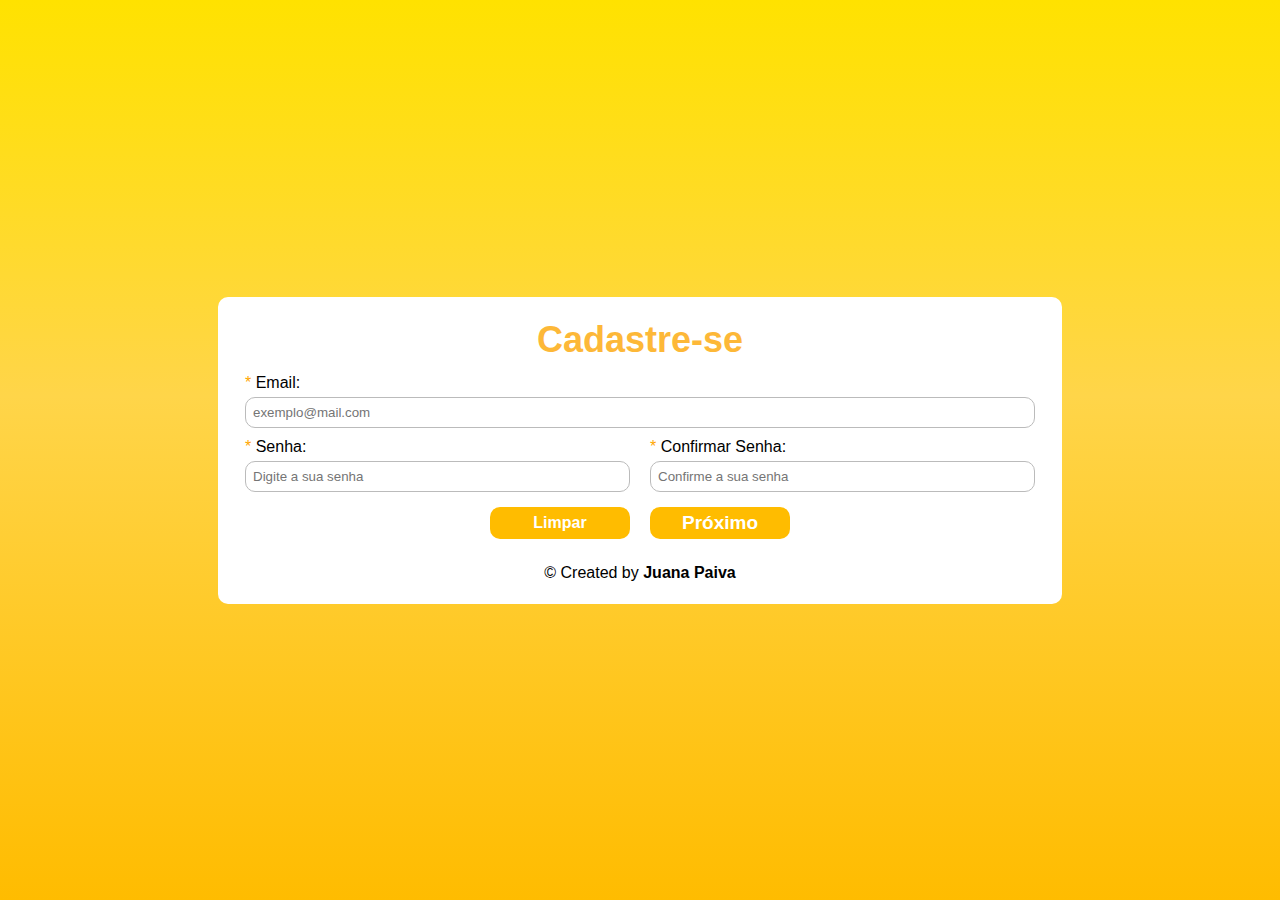
<file: index.html>
<!DOCTYPE html>
<html lang="pt-br">

  <head>
    <meta charset="UTF-8">
    <meta name="viewport" content="width=device-width, initial-scale=1.0">

    <title>Página de Cadastro</title>

    <link rel="stylesheet" href="css/main.css">
    <link rel="stylesheet" href="css/responsivity.css">
  </head>

  <body class="flex-row">
    <div class="container">
      <header>
        <h1>Cadastre-se</h1>
      </header>

      <main>
        <!-- Action doesn't work on Github -->
        <form method="POST">
          <section id="main">
            <div class="row">
              <div class="group">
                <label for="email">
                  <span>*</span>
                  Email:</label>
                <input type="email" name="email" id="email" placeholder="exemplo@mail.com" required="required">
              </div>
            </div>

            <div class="row">
              <div class="group">
                <label for="password">
                  <span>*</span>
                  Senha:</label>
                <input type="password" name="password" id="password" placeholder="Digite a sua senha" required="required">
              </div>
              <div class="group">
                <label for="password2">
                  <span>*</span>
                  Confirmar Senha:</label>
                <input type="password" name="password2" id="password2" placeholder="Confirme a sua senha" required="required">
              </div>
            </div>

            <div class="buttons flex-row">
              <button type="reset">Limpar</button>
              <a href="datas.html" class="flex-row">Próximo</a>
            </div>
          </section>
        </form>
      </main>

      <footer>
        &copy; Created by
        <a href="https://www.linkedin.com/in/juana-paiva/" target="_blank">Juana Paiva</a>
      </footer>
    </div>
  </body>

</html>
</file>
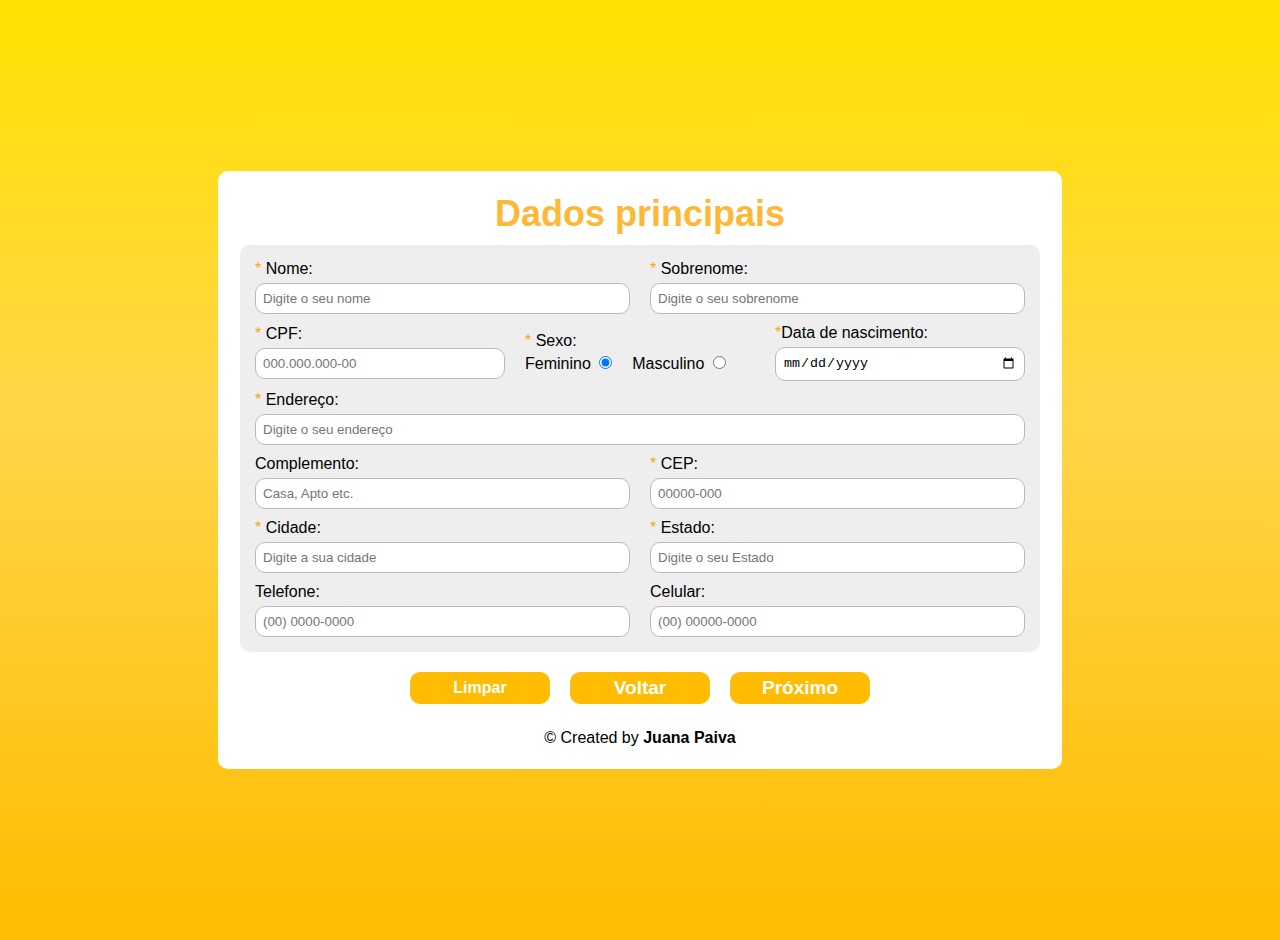
<file: datas.html>
<!DOCTYPE html>
<html lang="en">
  <head>
    <meta charset="UTF-8">
    <meta name="viewport" content="width=device-width, initial-scale=1.0">

    <title>Dados principais</title>

    <link rel="stylesheet" href="css/main.css">
    <link rel="stylesheet" href="css/responsivity.css">
  </head>

  <body id="datas" class="flex-row">
    <div class="container">
      <header>
        <h1>Dados principais</h1>
      </header>

      <main>
        <!-- Action doesn't work on Github -->
        <form method="POST">
          <section id="datas">
            <div class="row">
              <div class="group">
                <label for="name">
                  <span>*</span>
                  Nome:</label>
                <input type="text" name="name" id="name" placeholder="Digite o seu nome" required="required">
              </div>
              <div class="group">
                <label for="surname">
                  <span>*</span>
                  Sobrenome:</label>
                <input type="text" name="surname" id="surname" placeholder="Digite o seu sobrenome" required="required">
              </div>
            </div>

            <div class="row">
              <div class="group">
                <label for="cpf">
                  <span>*</span>
                  CPF:</label>
                <input type="number" name="cpf" id="cpf" placeholder="000.000.000-00" required="required">
              </div>
              <div class="group">
                <label for="gender">
                  <span>*</span>
                  Sexo:</label>
                <div class="gender flex-row">
                  <div class="female">
                    <label for="f">Feminino</label>
                    <input type="radio" name="gender" id="f" checked="checked">
                  </div>
                  <div class="male">
                    <label for="m">Masculino</label>
                    <input type="radio" name="gender" id="m">
                  </div>
                </div>
              </div>
              <div class="group">
                <label for="birth-date">
                  <span>*</span>Data de nascimento:</label>
                <input type="date" name="birth-date" id="birth-date" required>
              </div>
            </div>

            <div class="row">
              <div class="group">
                <label for="address">
                  <span>*</span>
                  Endereço:</label>
                <input type="text" name="address" id="address" placeholder="Digite o seu endereço" required="required">
              </div>
            </div>

            <div class="row">
              <div class="group">
                <label for="complement">Complemento:</label>
                <input type="text" name="complement" id="complement" placeholder="Casa, Apto etc.">
              </div>
              <div class="group">
                <label for="cep">
                  <span>*</span>
                  CEP:</label>
                <input type="number" name="cep" id="cep" placeholder="00000-000" required="required">
              </div>
            </div>

            <div class="row">
              <div class="group">
                <label for="city">
                  <span>*</span>
                  Cidade:</label>
                <input type="text" name="city" id="city" placeholder="Digite a sua cidade" required="required">
              </div>
              <div class="group">
                <label for="uf">
                  <span>*</span>
                  Estado:</label>
                <input type="text" name="uf" id="uf" placeholder="Digite o seu Estado" required="required">
              </div>
            </div>

            <div class="row">
              <div class="group">
                <label for="phone">Telefone:</label>
                <input type="number" name="phone" id="phone" placeholder="(00) 0000-0000">
              </div>
              <div class="group">
                <label for="cel">Celular:</label>
                <input type="number" name="cel" id="cel" placeholder="(00) 00000-0000">
              </div>
            </div>
          </section>

          <div class="buttons flex-row">
            <button type="reset">Limpar</button>
            <a href="index.html" class="flex-row">Voltar</a>
            <a href="final-page.html" class="flex-row">Próximo</a>
          </div>
        </form>
      </main>

      <footer>
        &copy; Created by
        <a href="https://www.linkedin.com/in/juana-paiva/" target="_blank">Juana Paiva</a>
      </footer>
    </div>
  </body>
</html>
</file>
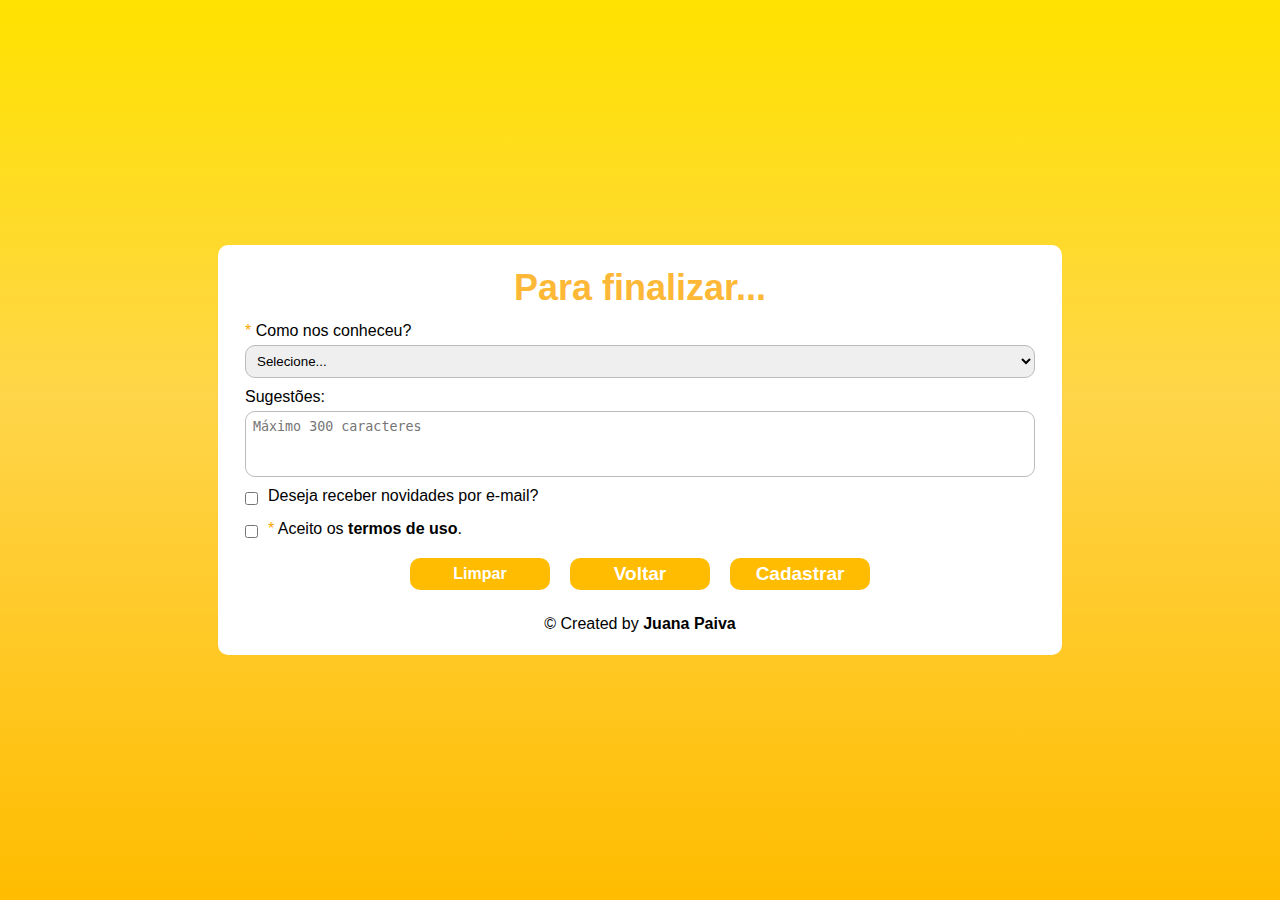
<file: final-page.html>
<!DOCTYPE html>
<html lang="en">
  <head>
    <meta charset="UTF-8">
    <meta name="viewport" content="width=device-width, initial-scale=1.0">

    <title>Final</title>

    <link rel="stylesheet" href="css/main.css">
    <link rel="stylesheet" href="css/responsivity.css">
  </head>

  <body class="flex-row">
    <div class="container">
      <header>
        <h1>Para finalizar...</h1>
      </header>
      <main>
        <!-- Action doesn't work on Github -->
        <form method="POST">
        <section id="comments">
          <div class="row">
            <div class="group">
              <label for="how">
                <span>*</span>
                Como nos conheceu?</label>
              <select name="how" id="how" required="required">
                <option value="0" disabled selected>Selecione...</option>
                <option value="friend">Através de um amigo</option>
                <option value="ads">Através de uma propaganda</option>
                <option value="study">Através da escola/faculdade</option>
                <option value="youtube">Através do Youtube</option>
                <option value="other">Outro</option>
              </select>
            </div>
          </div>

          <div class="row">
            <div class="group">
              <label for="sugestions">Sugestões:</label>
              <textarea name="sugestions" id="sugestions" maxlength="300" placeholder="Máximo 300 caracteres"></textarea>
            </div>
          </div>
        </section>

        <section id="terms">
          <div class="row">
            <input type="checkbox" name="notif-accepted" id="notif-accepted">
            <label for="notif-accepted">Deseja receber novidades por e-mail?</label>
          </div>

          <div class="row">
            <input type="checkbox" name="terms-accepted" id="terms-accepted" required="required">
            <label for="terms-accepted">
              <span>*</span>
              Aceito os
              <a href="#" target="_blank">termos de uso</a>.</label>
          </div>
        </section>

        <div class="buttons flex-row">
          <button type="reset">Limpar</button>
          <a href="datas.html" class="flex-row">Voltar</a>
          <a href="success.html" class="last-button flex-row">Cadastrar</a>
        </div>
      </main>

      <footer>
        &copy; Created by
        <a href="https://www.linkedin.com/in/juana-paiva/" target="_blank">Juana Paiva</a>
      </footer>
    </form>
  </div>
</body>
</html>
</file>
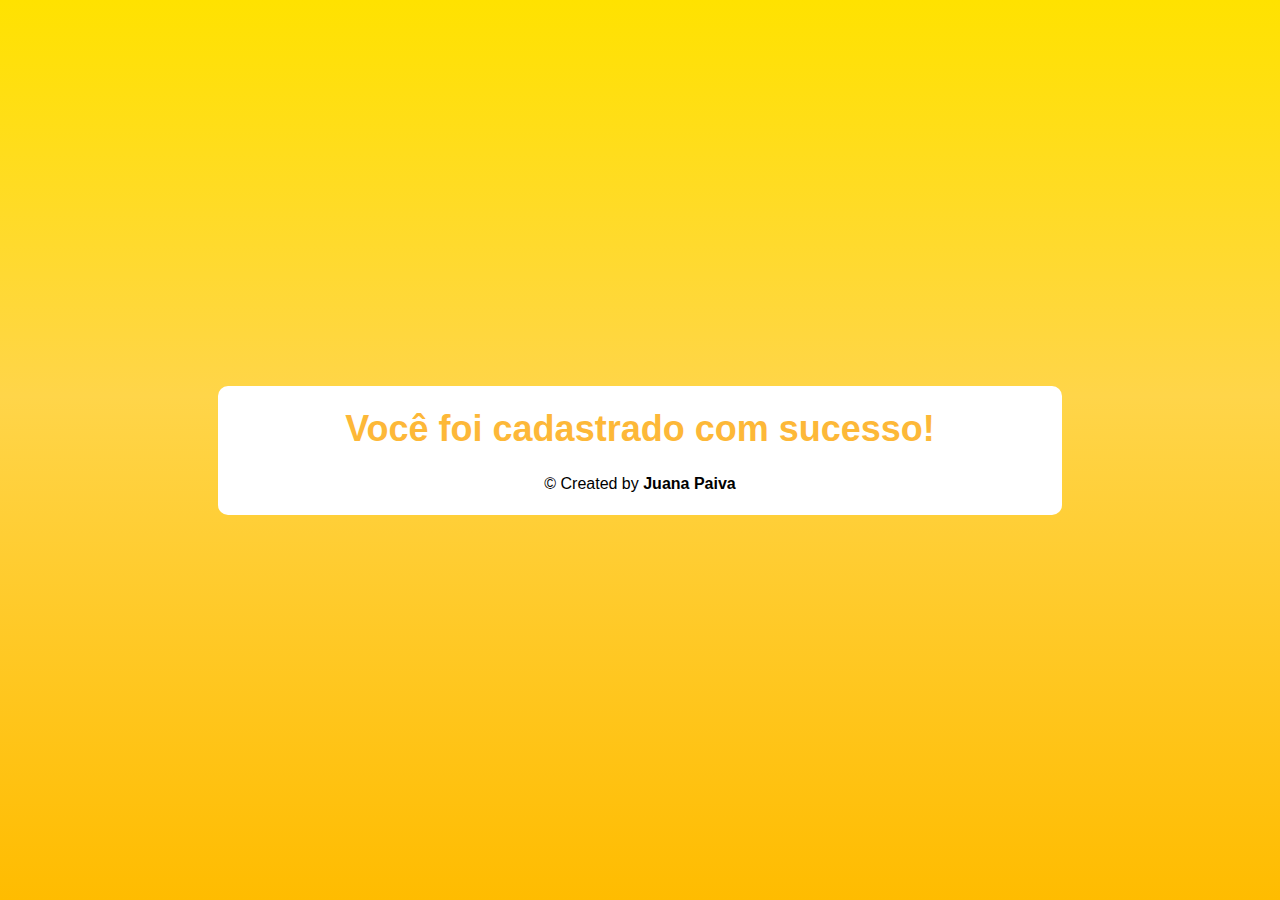
<file: success.html>
<!DOCTYPE html>
<html lang="pt-br">

<head>
  <meta charset="UTF-8">
  <meta name="viewport" content="width=device-width, initial-scale=1.0">

  <title>Cadastrado com sucesso!</title>

  <link rel="stylesheet" href="css/main.css">
  <link rel="stylesheet" href="css/responsivity.css">
</head>

<body class="flex-row">
  <div class="container success">
    <header>
      <h1>Você foi cadastrado com sucesso!</h1>
    </header>

    <footer>
      &copy; Created by
      <a href="https://www.linkedin.com/in/juana-paiva/" target="_blank">Juana Paiva</a>
    </footer>
  </div>
</body>

</html>
</file>
<file: css/main.css>
* {
  margin: 0;
}

.flex-row {
  display: flex;
}

.flex-column {
  display: flex;
  flex-direction: column;
}

body {
  justify-content: center;
  align-items: center;
  height: 100vh;
  font-family: 'Gill Sans', 'Gill Sans MT', Calibri, 'Trebuchet MS', sans-serif;
  background: rgb(255,226,0);
  background: linear-gradient(180deg, rgba(255,226,0,1) 0%, rgba(255,213,73,1) 44%, rgba(255,188,0,1) 100%);
}

.container {
  width: 100%;
  max-width: 800px;
  padding: 22px;
  border-radius: 10px;
  background-color: #fff;
}

/* Header */

header {
  width: 100%;
  margin-bottom: 8px;
  text-align: center;
}

h1 {
  font-family: 'Segoe UI', Tahoma, Geneva, Verdana, sans-serif;
  font-size: 36px;
  color: #fdb838;
}

/* Form */

.row {
  display: flex;
  align-items: center;
  padding: 5px;
}

.group {
  display: flex;
  flex-direction: column;
  flex: 1;
}

.group:nth-child(even) {
  margin-left: 20px;
}

input, select, textarea, button {
  padding: 7px;
  border-radius: 10px;
  border: 1px solid #bbb;
}

input:focus, select:focus, textarea:focus {
  outline: 0;
  border: 1px solid #ffa600;
}

label {
  margin-bottom: 5px;
}

span {
  color: #ffa600;
}

.gender label {
  margin-right: 4px;
}

.gender input {
  margin-right: 20px;
}

textarea {
  height: 50px;
  resize: none;
}

#notif-accepted, #terms-accepted {
  margin-right: 10px;
}

/* Second Section */

#datas {
  padding: 10px;
  border-radius: 10px;
  margin: 10px 0;
  background-color: #eee;
}

/* Terms Section */

#terms a {
  font-weight: bold;
  text-decoration: none;
  color: #000;
}

#terms a:hover {
  color: #ffa600;
}

/* Buttons */

.buttons {
  justify-content: center;
}

button,
.buttons a {
  width: 100%;
  max-width: 140px;
  border: none;
  margin: 10px 10px 0 10px;

  font-size: 16px;
  font-weight: bold;
  color: #fff;

  background-color: #ffbc00;
}

.buttons a {
  justify-content: center;
  align-items: center;

  border-radius: 10px;

  font-size: 19px;
  text-decoration: none;
  color: #fff;
}

button:hover,
.buttons a:hover {
  background-color: #ffca39;
  cursor: pointer;
}

/* Footer */

footer {
  margin-top: 25px;
  text-align: center;
}

footer a {
  font-weight: bold;
  text-decoration: none;
  color: #000;
  transition: 0.3s;
}

footer a:hover {
  color: #ffa600;
}

/* Success Page */

.success {
  text-align: center;
}
</file>
<file: css/responsivity.css>
@media (max-width: 835px) {
  body {
    padding: 24px 0;
  }
  .container {
    margin-left: 20px;
    margin-right: 20px;
  }
}

@media (max-width: 600px) {
  #datas {
    height: 100%;
  
  }
  .row {
    display: block;
  }

  .group:nth-child(even) {
    margin-left: 0;
    margin-top: 15px;
  }
}

@media (max-width: 420px) {
  h1 {
    font-size: 32px;
  }

  button,
  .buttons a {
    margin-left: 3px;
    margin-right: 3px;
  }
}
</file>
